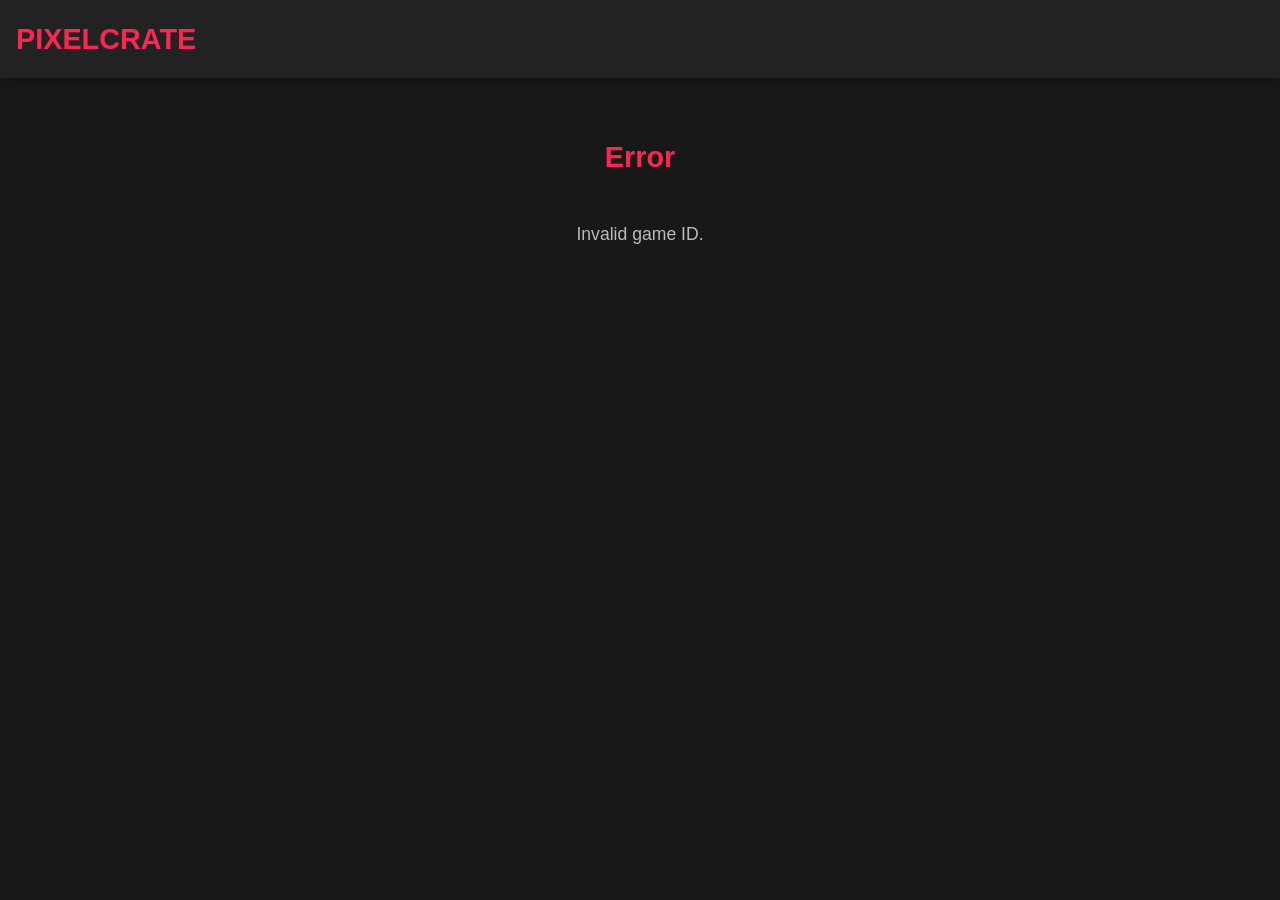
<file: games/index.html>
<!doctype html>
<html lang="en">
<head>
    <link rel="icon" type="image/png" href="/favicon.png" />
    <meta charset="UTF-8" />
    <meta name="viewport" content="width=device-width, initial-scale=1.0" />
    <title>PixelCrate — Game</title>
    <link rel="stylesheet" href="/style.css" />
    <meta name="theme-color" content="#fb2651" />
    <style>
        #gamePageContainer {
            display: flex;
            flex-direction: column;
            align-items: center;
            padding: 1.5rem 2rem;
        }
        #gamePageTitle {
            font-size: 1.8rem;
            font-weight: bold;
            color: #fb2651;
            margin-bottom: 0.5rem;
        }
        #gamePageNewTab {
            padding: 0.4rem 1rem;
            background-color: #fb2651;
            color: #fff;
            border: none;
            border-radius: 5px;
            font-size: 0.9rem;
            cursor: pointer;
            margin-bottom: 1rem;
            text-decoration: none;
        }
        #gamePageNewTab:hover {
            background-color: #d41e41;
        }
        #gamePageFrame {
            width: 90vw;
            max-width: 1200px;
            height: 75vh;
            border: none;
            border-radius: 10px;
            background: #000;
        }
        #gamePageError {
            color: #bbb;
            font-size: 1.1rem;
            margin-top: 2rem;
        }
    </style>
</head>
<body class="dark-mode">
<header>
    <div class="header-content">
        <a href="/" style="text-decoration:none;">
            <div class="logo">PixelCrate</div>
        </a>
    </div>
</header>

<main>
    <div id="gamePageContainer">
        <div id="gamePageTitle">Loading...</div>
        <a id="gamePageNewTab" target="_blank" rel="noopener noreferrer" style="display:none;">Open in New Tab</a>
        <iframe id="gamePageFrame" allowfullscreen></iframe>
        <div id="gamePageError" style="display:none;"></div>
    </div>
</main>

<script>
    (function () {
        var params = new URLSearchParams(window.location.search);
        var zip = parseInt(params.get('id'), 10);

        var titleEl = document.getElementById('gamePageTitle');
        var linkEl = document.getElementById('gamePageNewTab');
        var frameEl = document.getElementById('gamePageFrame');
        var errorEl = document.getElementById('gamePageError');

        function showError(msg) {
            titleEl.textContent = 'Error';
            frameEl.style.display = 'none';
            errorEl.textContent = msg;
            errorEl.style.display = 'block';
        }

        if (isNaN(zip)) {
            showError('Invalid game ID.');
            return;
        }

        fetch('/games_cleaned.json')
            .then(function (res) {
                if (!res.ok) throw new Error('Failed to load games data.');
                return res.json();
            })
            .then(function (games) {
                var game = games.find(function (g) { return g.zip === zip; });
                if (!game) {
                    showError('No game found with ID ' + zip + '.');
                    return;
                }
                document.title = 'PixelCrate \u2014 ' + game.name;
                titleEl.textContent = game.name;
                linkEl.href = game.game;
                linkEl.style.display = 'inline';
                frameEl.src = game.game;
            })
            .catch(function (err) {
                showError(err.message);
            });
    })();
</script>
</body>
</html>
</file>
<file: style.css>
/* General Page Styling */
* {
    margin: 0;
    padding: 0;
    box-sizing: border-box;
}

body {
    font-family: Arial, sans-serif;
    background-color: #181818;
    color: #fff;
    line-height: 1.6;
    padding: 0;
    margin: 0;
}

/* Header Section */
header {
    background-color: #222;
    padding: 1rem;
    box-shadow: 0 4px 10px rgba(0, 0, 0, 0.2);
}

.header-content {
    display: flex;
    justify-content: space-between;
    align-items: center;
}

.logo {
    font-size: 1.8rem;
    font-weight: bold;
    color: #fb2651;
    text-transform: uppercase;
}

.search-container {
    display: flex;
    align-items: center;
}

.search-container input,
.search-container select {
    padding: 0.5rem;
    margin: 0.5rem;
    border: none;
    border-radius: 5px;
    background-color: #333;
    color: #fff;
    font-size: 1rem;
}

.search-container input::placeholder {
    color: #bbb;
}

.control-buttons button {
    background-color: transparent;
    border: none;
    cursor: pointer;
    margin-left: 1rem;
}

.control-buttons img {
    width: 24px;
    height: 24px;
}

/* Main Content Section */
main {
    padding: 2rem;
}

details {
    background-color: #292929;
    border-radius: 5px;
    padding: 1rem;
    margin-bottom: 1rem;
}

details summary {
    font-size: 1.2rem;
    font-weight: bold;
    cursor: pointer;
    color: #fb2651;
}

.zone-container {
    display: grid;
    grid-template-columns: repeat(auto-fill, minmax(200px, 1fr));
    gap: 1rem;
    margin-top: 1rem;
}

.zone-container .zone-card {
    background-color: #333;
    border-radius: 10px;
    padding: 1rem;
    text-align: center;
    transition: transform 0.3s;
}

.zone-container .zone-card:hover {
    transform: scale(1.05);
}

.zone-card img {
    max-width: 100%;
    border-radius: 5px;
}

.zone-card h3 {
    font-size: 1.2rem;
    margin-top: 0.5rem;
}

.zone-card p {
    font-size: 1rem;
    color: #bbb;
}

/* Game Viewer Modal */
#gameViewer {
    display: none;
    position: fixed;
    top: 50%;
    left: 50%;
    transform: translate(-50%, -50%);
    background-color: #222;
    border-radius: 10px;
    box-shadow: 0 5px 15px rgba(0, 0, 0, 0.5);
    width: 80%;
    max-width: 800px;
    padding: 1.5rem;
    z-index: 999;
    overflow: hidden;
}

.game-header {
    display: flex;
    justify-content: space-between;
    align-items: center;
}

.game-title {
    font-size: 1.5rem;
    font-weight: bold;
    color: #fb2651;
}

.game-controls button {
    background-color: #fb2651;
    color: white;
    border: none;
    padding: 0.5rem 1rem;
    border-radius: 5px;
    cursor: pointer;
    transition: background-color 0.3s;
}

.game-controls button:hover {
    background-color: #d41e41;
}

#gameFrame {
    width: 100%;
    height: 400px;
    border: none;
    margin-top: 1rem;
    border-radius: 10px;
}

/* Popup Overlay */
#popupOverlay {
    display: none;
    position: fixed;
    top: 0;
    left: 0;
    width: 100%;
    height: 100%;
    background-color: rgba(0, 0, 0, 0.7);
    z-index: 1000;
}

.popup {
    position: absolute;
    top: 50%;
    left: 50%;
    transform: translate(-50%, -50%);
    background-color: #333;
    border-radius: 10px;
    padding: 2rem;
    width: 80%;
    max-width: 500px;
}

.popup-header {
    display: flex;
    justify-content: space-between;
    align-items: center;
}

.popup-header h3 {
    font-size: 1.5rem;
    color: #fff;
}

#popupClose {
    background-color: transparent;
    border: none;
    color: #fb2651;
    font-size: 1.5rem;
    cursor: pointer;
}

#popupBody {
    margin-top: 1rem;
    color: #ccc;
}

/* Footer */
footer {
    background-color: #222;
    padding: 1rem;
    text-align: center;
    color: #fff;
    position: relative;
    bottom: 0;
    width: 100%;
}

.footer-links a {
    color: #fff;
    margin: 0 1rem;
    text-decoration: none;
    font-weight: bold;
    text-transform: uppercase;
    transition: color 0.3s;
}

.footer-links a:hover {
    color: #fb2651;
}

.footer-links a:active {
    color: #d41e41;
}

/* Responsive Styles */
@media (max-width: 768px) {
    .header-content {
        flex-direction: column;
        align-items: flex-start;
    }

    .search-container {
        flex-direction: column;
        width: 100%;
    }

    .search-container input,
    .search-container select {
        width: 100%;
        margin: 0.5rem 0;
    }

    .zone-container {
        grid-template-columns: 1fr 1fr;
    }

    #gameViewer {
        width: 90%;
        max-width: 100%;
    }
}

@media (max-width: 480px) {
    .zone-container {
        grid-template-columns: 1fr;
    }
}

#gameContainer {
  display: grid;
  grid-template-columns: repeat(auto-fill, minmax(250px, 1fr));
  gap: 1rem;
  margin-top: 1rem;
}

.game-card {
  background-color: #333;
  color: white;
  border-radius: 8px;
  padding: 10px;
  text-align: center;
  box-shadow: 0 4px 8px rgba(0, 0, 0, 0.1);
  transition: transform 0.3s ease-in-out;
}

.game-card:hover {
  transform: scale(1.05);
}

.game-icon {
  width: 80px;
  height: 80px;
  border-radius: 50%;
  margin-bottom: 10px;
  object-fit: cover;
}

.game-card h3 {
  font-size: 1.2rem;
  margin-top: 10px;
}

@media (max-width: 768px) {
  .game-card {
    padding: 8px;
  }

  .game-card iframe {
    height: 200px;
  }
}
</file>
